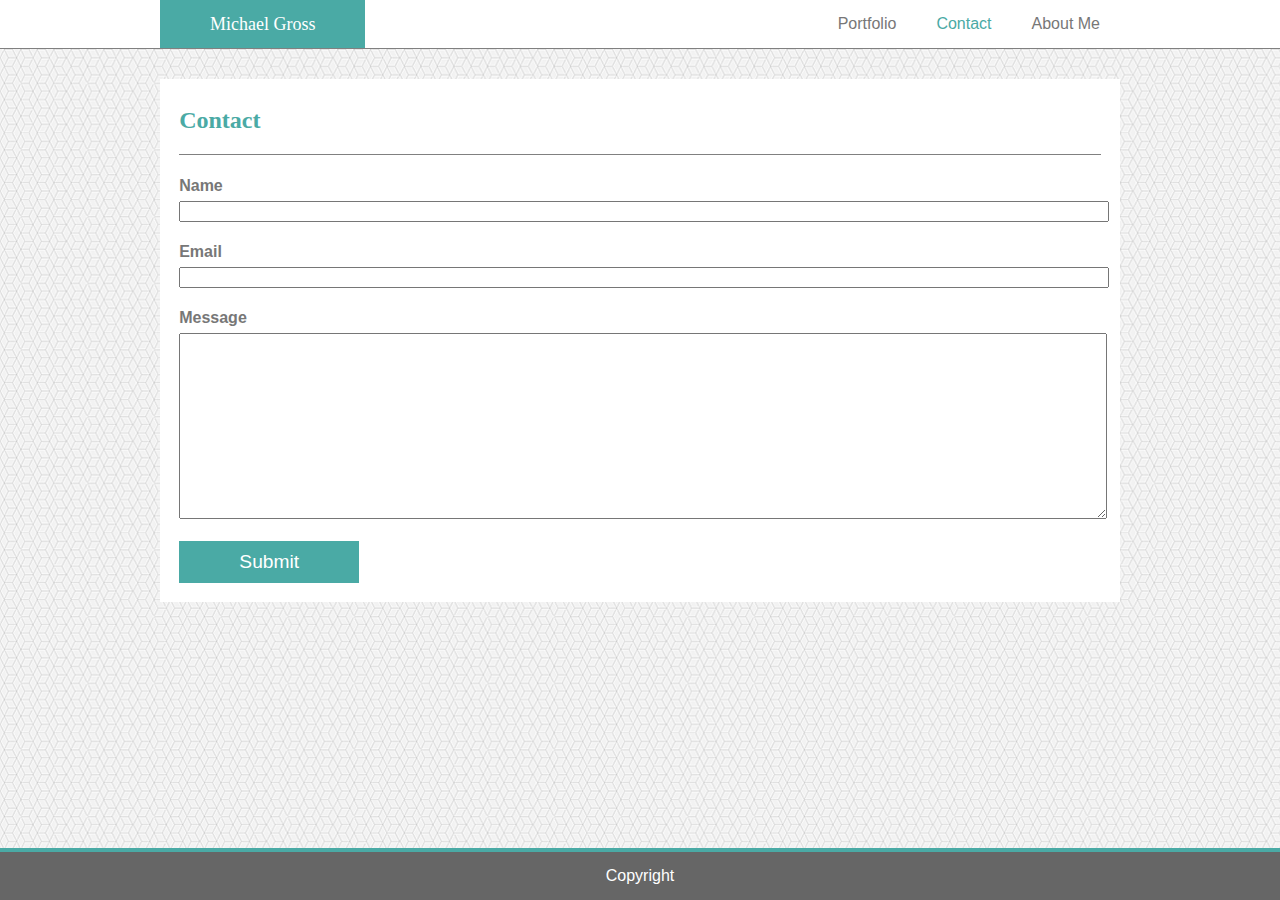
<file: contact.html>
<!DOCTYPE html>
<HTML lang="en-us">
<HEAD>
    <link rel="stylesheet" type="text/css" href="assets/css/style.css">
    <meta charset="UTF-8">
    <title>Contact</title>
</HEAD>

<body>
<div id="banner">
    <header>
        <div class="myname">Michael Gross</div>
        <div class="headerlinks">
            <div class="headerlinks-cn">
                <a href="index.html">About Me</a>
            </div>
            <div class="headerlinks-cn activelink">
                <a href="contact.html">Contact</a>
            </div>
            <div class="headerlinks-cn">
                <a href="portfolio.html">Portfolio</a>
            </div>
        </div>
    </header>
</div>

<section class="maincontent">
    <div class="subcontent">
    <h2>Contact</h2>
    <div class="subcontainer contactcn">
        <h4>Name</h4>
        <input type="text" name="name">
        <h4>Email</h4>
        <input type="text" name="email">
        <h4>Message</h4>
        <textarea name="message" rows="12"></textarea><br><br>
        <input type="submit" value="Submit" class="submitbutton">
    </div>
    </div>
</section>


<footer>
    <div class="footertext">Copyright</div>
</footer>
</body>
</HTML>
</file>
<file: assets/css/style.css>
*{
  color: #777777;
  font-family: 'Arial', 'Helvetica Neue', Helvetica, sans-serif;
}

body{
    background: url("../images/qbkls.png") repeat;
    margin: 0px;
}

#banner{
    background-color: #ffffff;
    margin-bottom: 30px;
    border-bottom: 1px solid gray;
}

header{
    width: 960px;
    margin: auto;
    height: 48px;
    background-color: white;
}

.portfoliopic{
    position:relative;
    display: inline-block;
    margin: 20px 20px 0 0;
}

.portfoliolabels{
    z-index: 1;
    width: 300px;
    height: 56px;
    line-height: 56px;
    background-color: #4aaaa5;
    color: #ffffff;
    text-align: center;
    position: absolute;
    bottom: 8px;
}

.myname{
    background-color: #4aaaa5;
    color: #ffffff;
    font-weight: 500;
    float: left;
    height: 100%;
    font-size: large;
    line-height: 48px;
    padding: 0 50px 0 50px;
    font-family: 'Georgia', Times, Times New Roman, serif;

}

.headerlinks{
    float: right;
    line-height: 48px;
}

.headerlinks a{
    color: #777777;
    text-decoration: none;
}

.headerlinks-cn{
    float: right;
    padding: 0 20px 0 20px;
}

.activelink a{
    color: #4aaaa5;
}

h1{
    color: #4aaaa5;
    font-weight: 600;
    font-family: 'Georgia', Times, Times New Roman, serif;
    margin-top: 1%;
}

h2{
    color: #4aaaa5;
    font-weight: 600;
    font-family: 'Georgia', Times, Times New Roman, serif;
    margin-top: 1%;
}

h4{
    margin-bottom: 6px;
}
textarea, input{
    width: 100%;
}

.submitbutton{
    width: 180px;
    border-radius: 0;
    background-color: #4aaaa5;
    color: #ffffff;
    border: 0 solid #ffffff;
    padding: 10px 0 10px 0;
    text-align: center;
    font-size: 1.2em;
}

.maincontent{
    width: 960px;
    background-color: #ffffff;
    'Arial', 'Helvetica Neue', Helvetica, sans-serif;
    margin: auto auto 80px;
}

.subcontent{
    padding: 2%;
}

.subcontainer{
    border-top: 1px solid gray;
}

.contactcn{
    margin: 20px 0 0 0;
}

.profilepic{
    margin-top: 20px;
    float: left;
    margin-right: 10px;
}

footer{
    height: 48px;
    background-color: #666666;
    border-top: 4px solid #4aaaa5;
    color: #ffffff;
    width: 100%;
    position: fixed;
    bottom: 0;
    z-index: 2;
}

.footertext{
    position: relative;
    margin: auto;
    color: #ffffff;
    line-height: 48px;
    text-align: center;
}
</file>
